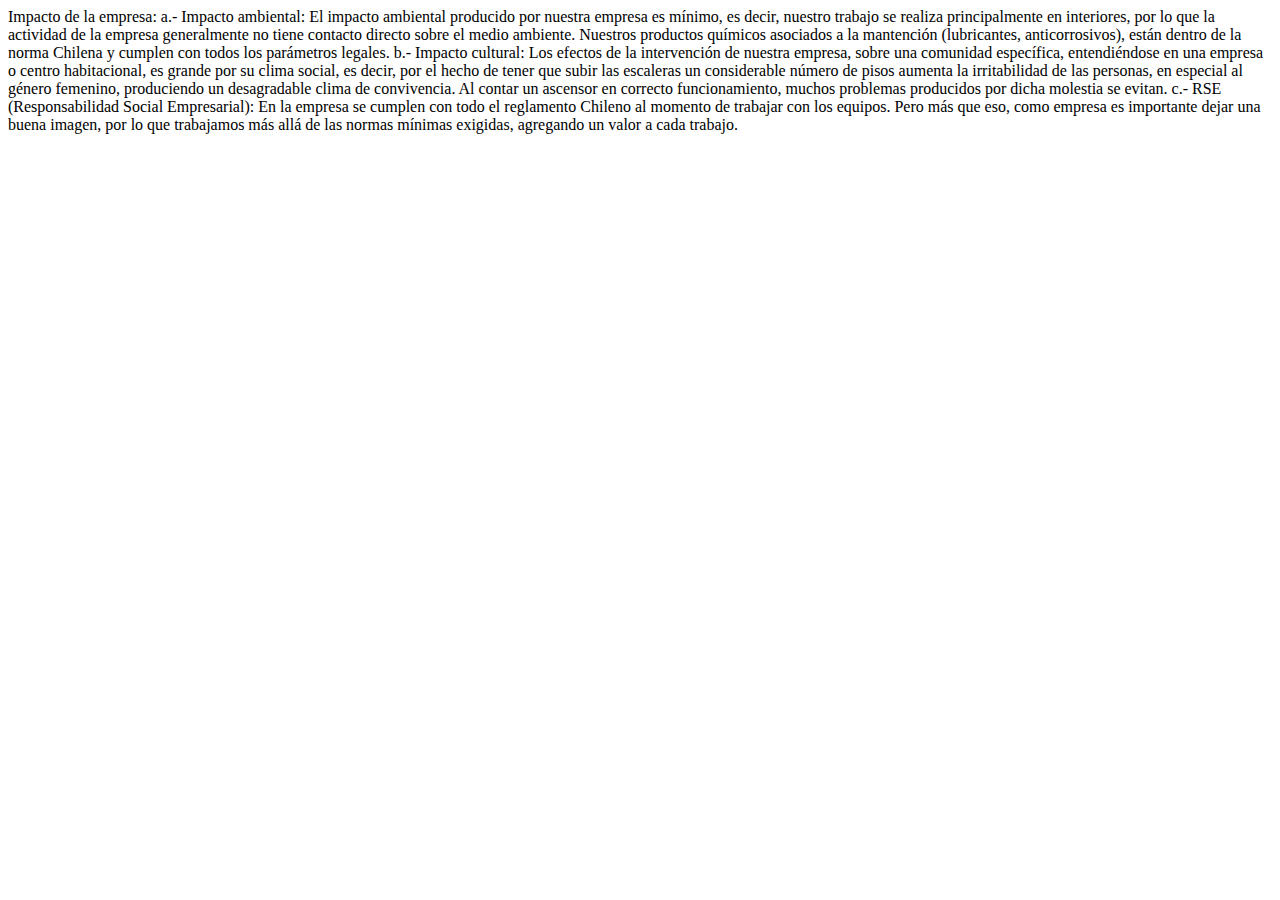
<file: impacto.html>
<!DOCTYPE html>
<!--
To change this license header, choose License Headers in Project Properties.
To change this template file, choose Tools | Templates
and open the template in the editor.
-->
<html>
    <head>
        <title>TODO supply a title</title>
        <meta charset="UTF-8">
        <meta name="viewport" content="width=device-width, initial-scale=1.0">
    </head>
    <body>
        Impacto de la empresa:

a.- Impacto ambiental:

El impacto ambiental producido por nuestra empresa es mínimo, es decir, nuestro trabajo se 

realiza principalmente en interiores, por lo que la actividad de la empresa generalmente no tiene 

contacto directo sobre el medio ambiente. Nuestros productos químicos asociados a la 

mantención (lubricantes, anticorrosivos), están dentro de la norma Chilena y cumplen con todos 

los parámetros legales.

b.- Impacto cultural:

Los efectos de la intervención de nuestra empresa, sobre una comunidad específica, 

entendiéndose en una empresa o centro habitacional, es grande por su clima social, es decir, 

por el hecho de tener que subir las escaleras un considerable número de pisos aumenta la 

irritabilidad de las personas, en especial al género femenino, produciendo un desagradable clima 

de convivencia. Al contar un ascensor en correcto funcionamiento, muchos problemas 

producidos por dicha molestia se evitan.

c.- RSE (Responsabilidad Social Empresarial): 

En la empresa se cumplen con todo el reglamento Chileno al momento de trabajar con los 

equipos. Pero más que eso, como empresa es importante dejar una buena imagen, por lo que 

trabajamos más allá de las normas mínimas exigidas, agregando un valor a cada trabajo.
    </body>
</html>
</file>
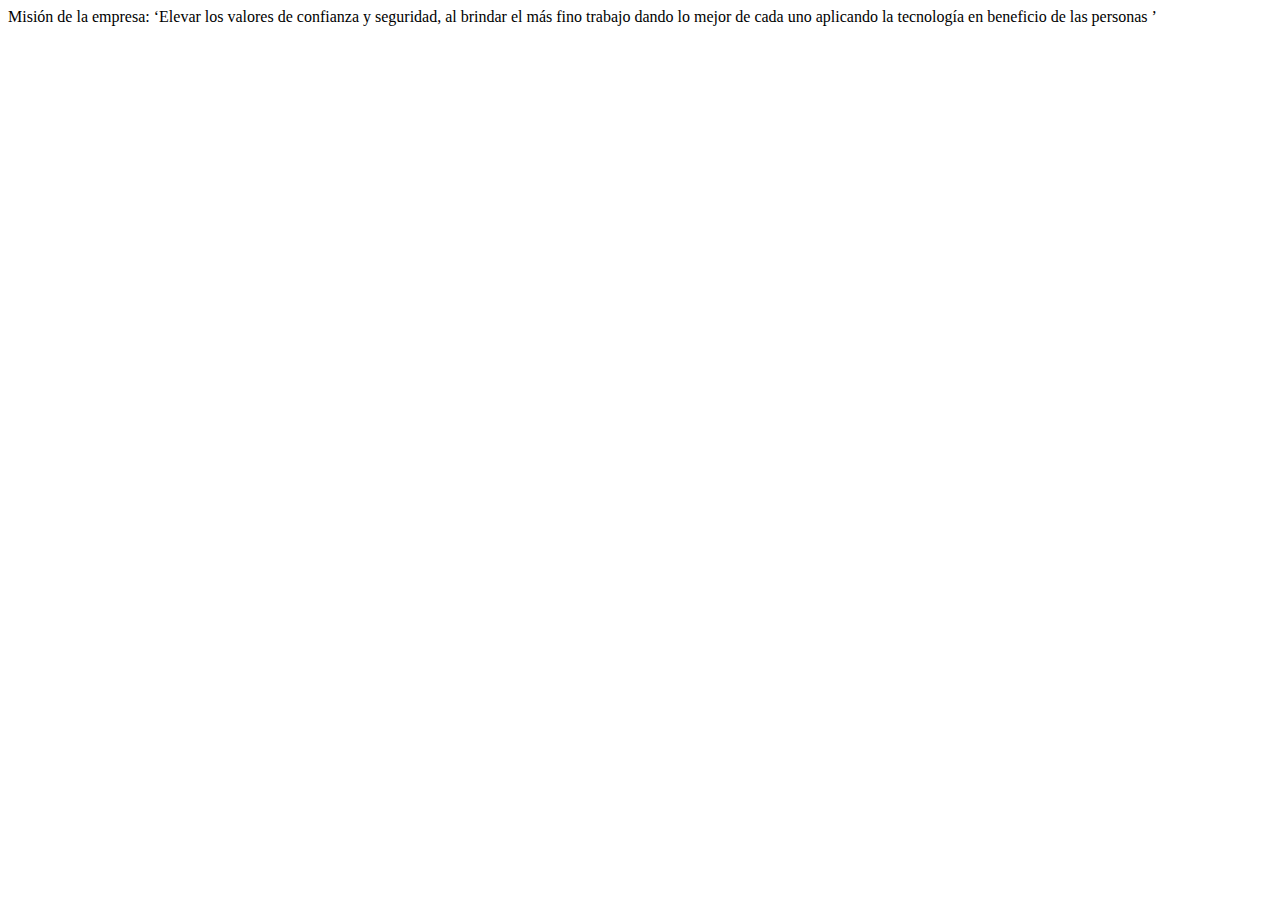
<file: mision.html>
<!DOCTYPE html>
<html>
    <head>
        <title>TODO supply a title</title>
        <meta charset="UTF-8">
        <meta name="viewport" content="width=device-width, initial-scale=1.0">
    </head>
    <body>
        Misión de la empresa:

‘Elevar los valores de confianza y seguridad, al brindar el más fino trabajo dando lo mejor de 

cada uno aplicando la tecnología en beneficio de las personas ’
    </body>
</html>
</file>
